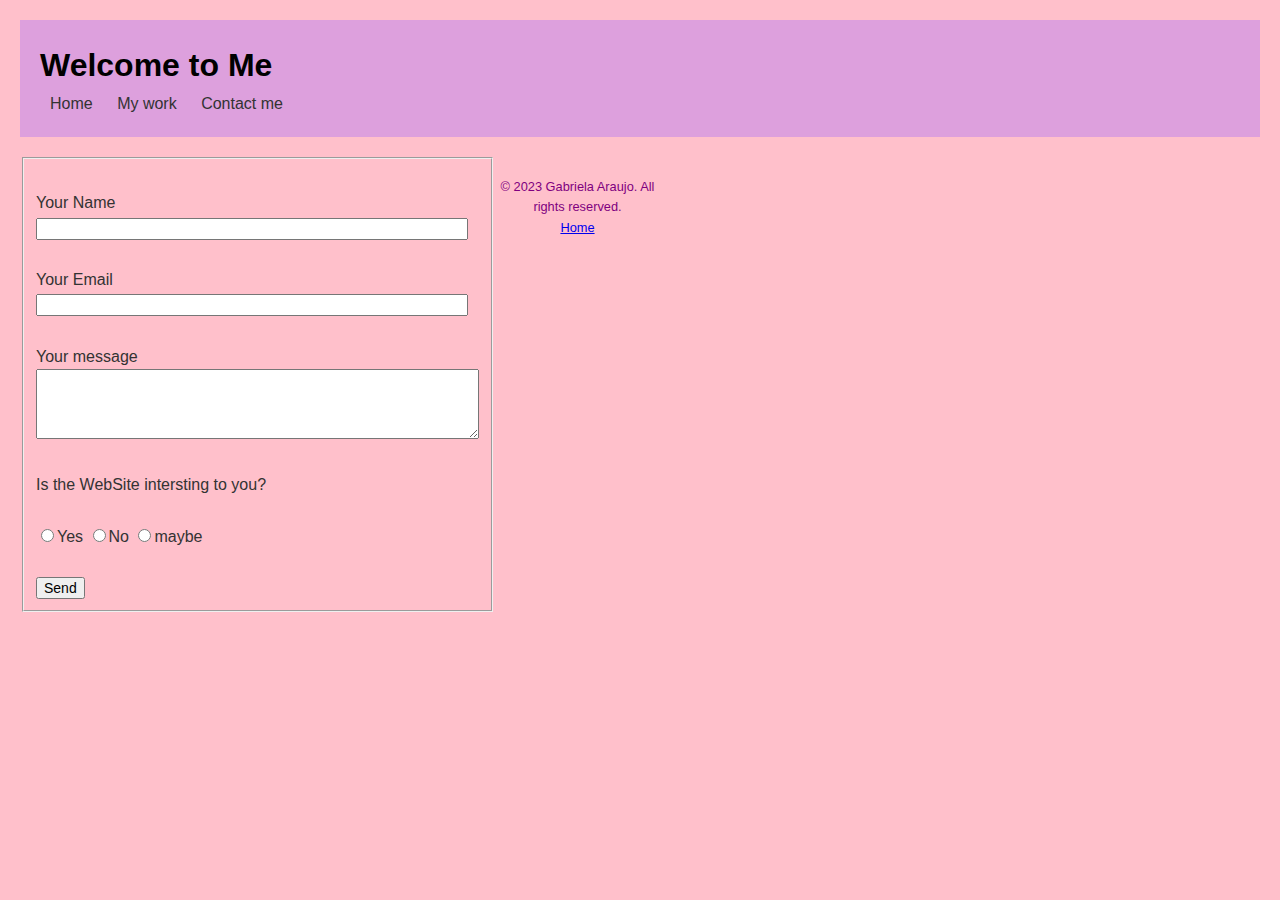
<file: contactme.html>
<!DOCTYPE html>
<!-- This website template was created by: Araujo, Gabriela 90541093105 -->
<html lang="en">
<head>
  <meta charset="UTF-8">
  <meta name="viewport" content="width=device-width, initial-scale=1.0">
  <title>Contact page</title>
  <link rel="stylesheet" href="style.css">
</head>
<body>
  <!-- Header -->
  <header role="banner">
    <h1>Welcome to Me</h1>
    <nav role="navigation">
      <ul>
        <li><a href="index.html" role="menuitem">Home</a></li>
        <li><a href="mywork.html" role="menuitem">My work</a></li>
        <li><a href="contactme.html" role="menuitem">Contact me</a></li>
      </ul>
    </nav>
  </header>

  <!-- Main Content -->
  <main role="main">
      <form>
      <fieldset>
        <br>
        <label id="name">Your Name</label>
        <br>
        <input type="text" name="Text" size="50" style="font-size: 14px;">
        <br>
        <br>
        <label id="email">Your Email</label>
        <br>
        <input type="text" name="Text" size="50" style="font-size: 14px;">
        <br>
        <br>
        <label id="message">Your message</label>
        <br>
        <textarea name="name" rows="4" cols="50" style="font-size: 14px;"></textarea>
        <br>
        <br>
        <label id="contact">Is the WebSite intersting to you?</label>
        <br>
        <br>
        <input type="radio" name="radio-answer" value="yes" aria-labelledby="contact">Yes
        <input type="radio" name="radio-answer" value="no" aria-labelledby="contact">No
        <input type="radio" name="radio-answer" value="maybe" aria-labelledby="contact">maybe
        <br>
        <br>
        <button type="submit" style="font-size: 14px;">Send</button>
        </fieldset>
        </form>

        <iframe src="https://www.google.com/maps/embed?pb=!1m14!1m8!1m3!1d46102.19111289651!2d-79.412802!3d43.764826!3m2!1i1024!2i768!4f13.1!3m3!1m2!1s0x882b47257e142195%3A0x998c398862d57488!2sCDI%20College%20-%20North%20York!5e0!3m2!1sen!2sus!4v1690316798601!5m2!1sen!2sus" width="600" height="450" style="border:0;" allowfullscreen="" loading="lazy" referrerpolicy="no-referrer-when-downgrade"></iframe>
  </main>

  <!-- Footer -->
  <footer  role="contentinfo">
    <p>&copy; 2023 Gabriela Araujo. All rights reserved.</p>
    <a href="index.html" role="menuitem">Home</a>
  </footer>
</body>
</html>
</file>
<file: style.css>
/* Mobile-first styles (applied to all screen sizes by default) */

/* Tablet and larger screen styles */
@media (min-width: 768px) {
}

/* Desktop and larger screen styles */
@media (min-width: 1024px) {
}

/* Reset default browser styles */
body, h1, h2, p, ul, li {
    margin: 0;
    padding: 0;
  }

    /* Animation Styles */
/* Noticeable animation using the animation property */
@keyframes fadeIn {
  0% {
    opacity: 0;
  }
  100% {
    opacity: 1;
  }
}

/* Apply animation to elements as needed */
main {
  animation: fadeIn 1s ease;
}
  
  /* Global styles */
  body {
    font-family: Arial, sans-serif;
    line-height: 1.6;
    background-color: pink;
    color: #333;
    padding: 20px;
  }

/* Header styles */  
  header {
    background-color: plum;
    color: black;
    padding: 20px;
  }
  
  header h1 {
    margin: 0;
  }
  
/* NAV styles */ 
  nav ul {
    list-style: none;
  }
  
  nav ul li {
    display: inline;
  }
  
  nav ul li a {
    color:#333;
    text-decoration: none;
    padding: 5px 10px;
  }
  
  nav ul li a:hover {
    background-color: #fff;
    color: #333;
  }

/* NAV styles */ 
  #list {
    padding-right: 1rem;
}
/* Main styles */   
  main {
    margin-top: 20px;
  }

/* Images styles */   
  .img1 {
    width: 15rem;
    float: left;
    padding-right: 1rem;
  }

  #img2 {
    width: 20rem;
  }

  #img3 {
    width: 21rem;
  }
  
  #img4 {
    width: 20rem;
  }

/* DIVs styles */ 

.grid-container {
  display: grid;
  grid-template-columns: repeat(4, 1fr); 
  grid-gap: 20px; 
}

.mw1, .mw2, .mw3, .mw4 {
  width: 100%;
  height: 35rem;
  padding: 10px;
}

fieldset {
  width: 5rem;
  float: left;
}

/* Float the iframe to the right */
iframe {
  float: right;
}

/* Footer styles */ 
  footer {
    margin-top: 40px;
    text-align: center;
    font-size: 0.8em;
    color: purple;
  }
</file>
